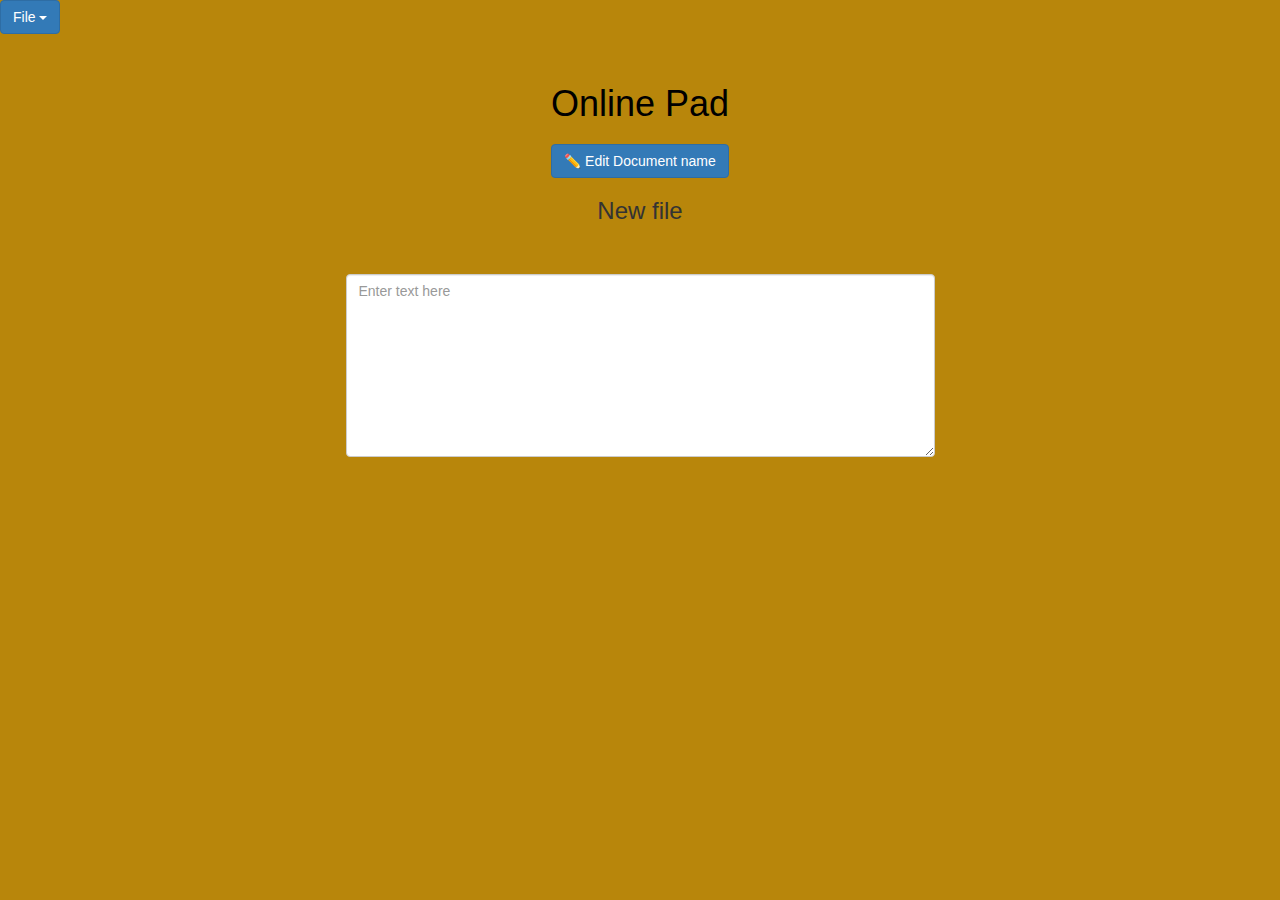
<file: templates/index.html>
<!DOCTYPE html>
<html>
  <head>
    <meta charset="utf-8">
    <meta name="viewport" content="width=device-width">
    <title>Online pad</title>
    <link href="style.css" rel="stylesheet" type="text/css" />
  <script
src="https://ajax.googleapis.com/ajax/libs/jquery/3.4.1/jquery.min.js"></script>
<link rel="stylesheet"
href="https://maxcdn.bootstrapcdn.com/bootstrap/3.4.1/css/bootstrap.min.css">
<script
src="https://maxcdn.bootstrapcdn.com/bootstrap/3.4.1/js/bootstrap.min.js"></script>
<link rel="stylesheet" href="https://cdnjs.cloudflare.com/ajax/libs/font-awesome/4.7.0/css/font-awesome.min.css">
<meta content="OnlinePad" property="og:title" />
<meta content="OnlinePad is a online notepad,You can use it to create save,download,copy, files contents! " property="og:description" />
<meta content="https://OnlinePad.happyenderyt.repl.co" property="og:url" />
<meta content="https://cdn-icons-png.flaticon.com/512/588/588395.png" property="og:image" />
<meta content="#43B581" data-react-helmet="true" name="theme-color" />
	</head>
  <body style="background-color: darkgoldenrod;">
		<div class="dropdown">
	<button class="btn btn-primary dropdown-toggle" type="button"
	data-toggle="dropdown">
	File <span class="caret"></span>
</button>
<ul class="dropdown-menu">
<li><a
href="javascript:newfile()">New file</a></li>
<li><a
href="javascript:savet()">Save</a></li>
<li><a
href="javascript:download()">Download</a></li>
<li><a
href="javascript:cop()">Copy document Text content</a></li>
<li><a
href="javascript:publish()">Get Public link</a></li>
</ul>
</div>
</div>
		<br>
		<center>
		<h1 style="color: black" class="title">Online Pad</h1>
		️<button onclick="show_cn()" class="btn btn-primary">✏️️ Edit Document name</button> <h3 id="name"></h3>
		<div id="change_name">
			<input type="text" id="new_name" style="width:200px;height:80px"class="form-control mr-sm-2" placeholder="Enter new name">
			<button class="btn btn-primary" onclick="change_name()">Change name</button>
			<button class="btn btn-danger" onclick="close_cn()">Cancel</button>
	 </div>
	 <div id="done">
		<div class="title">
		<strong style="color:rgb(113, 214, 13)">
			<i class="fa fa-check"></i> Success</strong>
		</div>
		<div class="des">
		 <p id="desc"></p>
		<button class="btn btn-success" onclick="document.getElementById('done').hidden = true">Close</button>
		</div>
		</div>
		<div id="done-share">
			<div class="title">
			<strong style="color:rgb(113, 214, 13)">
				<i class="fa fa-check"></i> Success</strong>
			</div>
			<div class="des">
			 <p id="desc"></p>
			 <p id="link" hidden></p>
			<button class="btn btn-success" onclick="document.getElementById('done').hidden = true">Close</button>
			<button class="btn btn-primary" onclick="fbshare()">Share!</button>
			<button class="btn btn-secondary"onclick="tweet()">Tweet!</button>
			<button class="btn btn-success" onclick="copy_link()">Copy link!</button>
			</div>
			</div>

	 <br>
	 <br>
	 <textarea  id="e" style="width: 589px; height: 183px;" class="form-control mr-sm-2" placeholder="Enter text here "></textarea>
	 <br>
	    <script src="script.js"></script>		 
	</center>

  </body>
</html>
</file>
<file: templates/style.css>
.closebtn {
  margin-left: 15px;
  color: royalblue;
  font-weight: bold;
  float: right;
  font-size: 22px;
  line-height: 20px;
  cursor: pointer;
  transition: 0.3s;
}

.closebtn:hover {
  color: black;
}


*{
  margin: 0px;
  padding: 0px;
 }
 body{
  font-family: arial;
 }
 .main{
 
  margin: 2%;
 }
 
 .card{
      width: 20%;
      display: inline-block;
      box-shadow: 2px 2px 20px black;
      border-radius: 5px; 
      margin: 2%;
     }
 

 .title{
  
   text-align: center;
   padding: 10px;
   
  }
 
 h1{
   font-size: 20px;
  }
 
 .des{
   padding: 3px;
   text-align: center;
  
   padding-top: 10px;
         border-bottom-right-radius: 5px;
   border-bottom-left-radius: 5px;
 }
</file>
